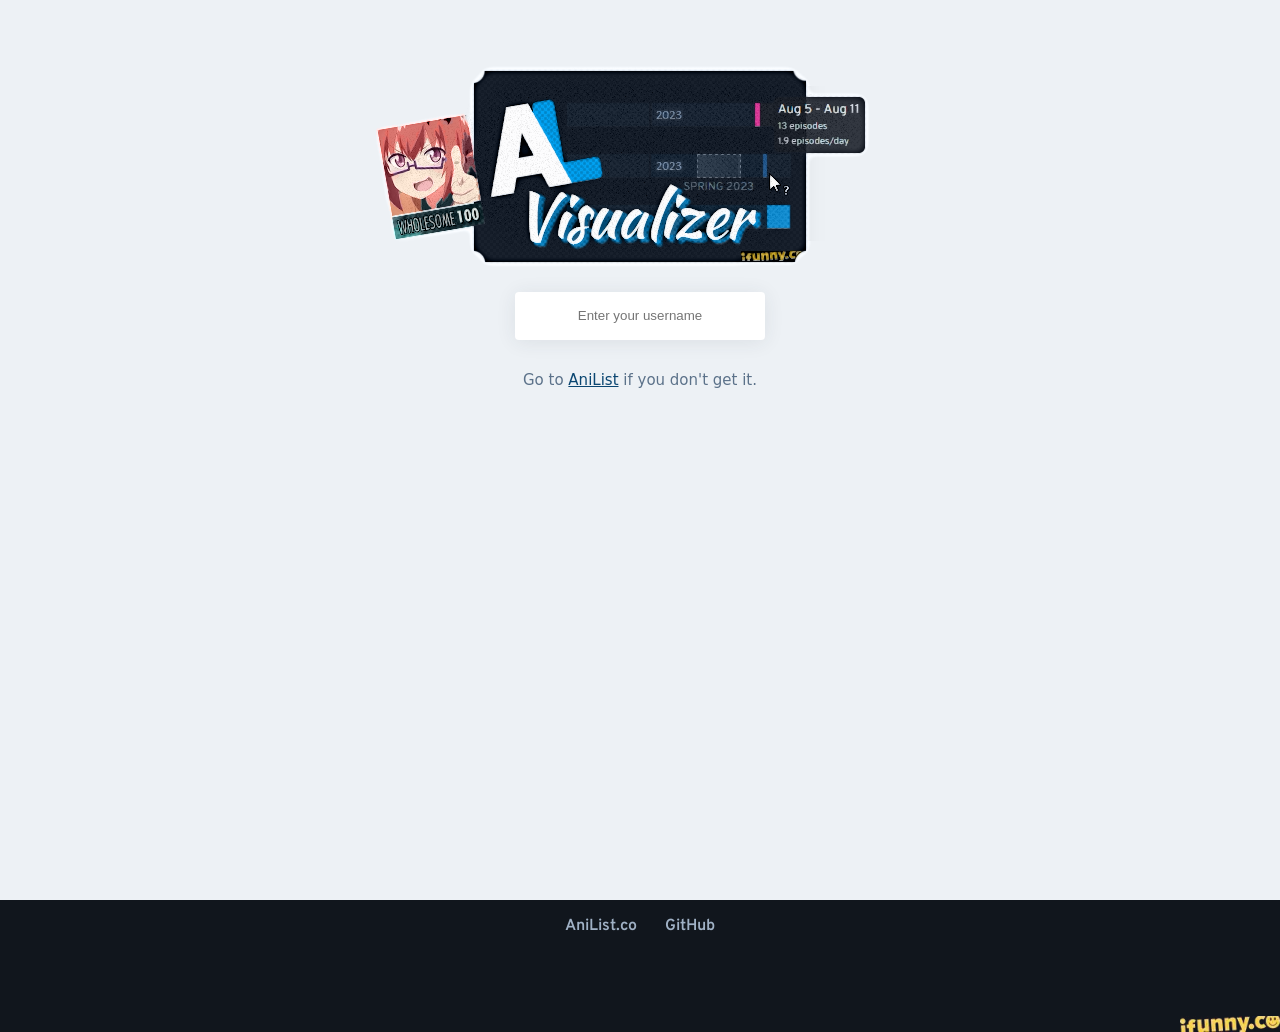
<file: index.html>
<!doctype html>
<html lang="en">
<head>
    <meta charset="utf-8">
    <meta name="viewport" content="width=device-width, initial-scale=1">
    <meta name="description" content="Visualize your AniList anime and manga activity.">
    <meta name="robots" content="index, follow">
    <meta name="theme-color" content="#2b2d42">
    <link rel="canonical" href="https://bigchunguspng.github.io/anilist-visualizer/">
    <meta property="og:type" content="website">
    <meta property="og:site_name" content="AniList Visualizer">
    <meta property="og:title" content="AniList Visualizer">
    <meta property="og:description" content="Visualize your AniList anime and manga activity.">
    <meta property="og:url" content="https://bigchunguspng.github.io/anilist-visualizer/">
    <meta property="og:image" content="https://bigchunguspng.github.io/anilist-visualizer/img/anivis-logo.png">
    <meta name="twitter:card" content="summary">
    <meta name="twitter:title" content="AniList Visualizer">
    <meta name="twitter:description" content="Visualize your AniList anime and manga activity.">
    <meta name="twitter:image" content="https://bigchunguspng.github.io/anilist-visualizer/img/anivis-logo.png">
    <title>AniList Visualizer</title>
    <link rel="icon" href="./img/icon.png">
    <link rel="stylesheet" href="https://fonts.googleapis.com/css?family=Sawarabi+Gothic">
    <link rel="stylesheet" href="https://fonts.googleapis.com/css?family=Kaushan+Script">
    <link rel="stylesheet" href="https://fonts.googleapis.com/css?family=Overpass:400,600,700,800">
    <link rel="stylesheet" href="./css/main.css">
</head>
<body>
    <div class="app">
        <div id="app_content" class="content"></div>
        <footer class="site-footer">
            <nav aria-label="Footer">
                <a href="https://anilist.co" target="_blank" rel="noreferrer">AniList.co</a>
                <a href="https://github.com/bigchunguspng/anilist-visualizer" target="_blank" rel="noreferrer">GitHub</a>
            </nav>
            <img src="img/ifunny.png" alt="ifunny.co" class="ifunny">
        </footer>
    </div>
    <div id="floating_tooltip" class="floating-tooltip" role="tooltip" aria-hidden="true"></div>
    <noscript>
        <h1>AniList Visualizer</h1>
        <p>Visualize your AniList anime and manga activity.</p>
        <p>JavaScript is required to search AniList users and render activity charts.</p>
    </noscript>
    <script type="application/ld+json">
    {
        "@context": "https://schema.org",
        "@type": "WebApplication",
        "name": "AniList Visualizer",
        "url": "https://bigchunguspng.github.io/anilist-visualizer/",
        "description": "Visualize your AniList anime and manga activity.",
        "applicationCategory": "WebApplication",
        "operatingSystem": "Any"
    }
    </script>
    <script type="module" src="./js/main.js"></script>
</body>
</html>
</file>
<file: css/main.css>
/* INDEX */
body {
    margin: 0;
    -webkit-font-smoothing: antialiased;
    -moz-osx-font-smoothing: grayscale;
    font-weight: 400;
    line-height: 1.5;
}
*, ::after, ::before {
    box-sizing: border-box;
}
img, svg {
    vertical-align: middle;
}
.medialist > :not(caption) > * {
    margin: .1em .5em;
}
@media (min-width: 1200px) {
    .h1, h1 {
        font-size: 2.5rem;
    }
}
.h1, .h2, .h3, .h4, .h5, .h6, h1, h2, h3, h4, h5, h6 {
    margin-top: 0;
    margin-bottom: .5rem;
    font-weight: 500;
    line-height: 1.2;
}
p {
    margin-top: 0;
    margin-bottom: 1rem;
}
.mb-3 {
    margin-bottom: 1rem !important;
}
:root {
    --color-background: rgb(237, 241, 245);
    --color-foreground: rgb(250, 250, 250);
    --color-foreground-grey: rgb(245, 246, 246);
    --color-foreground-grey-dark: rgb(234, 236, 237);
    --color-foreground-blue: rgb(246, 248, 251);
    --color-foreground-blue-dark: rgb(241, 243, 247);
    --color-background-blue-dark: rgb(31, 35, 45);
    --color-background-blue-dark-rgb: 31, 35, 45;
    --color-overlay: rgb(31, 38, 49);
    --color-shadow: 49, 54, 68;
    --color-shadow-dark: 6, 13, 34;
    --color-shadow-text: 14, 18, 30;
    --color-shadow-blue: 103, 132, 187;
    --color-text: rgb(92, 114, 138);
    --color-text-light: rgb(122, 133, 143);
    --color-text-lighter: rgb(146, 153, 161);
    --color-text-bright: rgb(237, 241, 245);
    --color-blue: rgb(61, 180, 242);
    --color-blue-dim: rgb(141, 178, 219);
    --color-white: rgb(255, 255, 255);
    --color-black: rgb(0, 0, 0);
    --color-red: rgb(232, 93, 117);
    --color-peach: rgb(250, 122, 122);
    --color-orange: rgb(247, 154, 99);
    --color-yellow: rgb(247, 191, 99);
    --color-green: rgb(123, 213, 85);
    --color-background-100: rgb(251, 251, 251);
    --color-background-75: rgba(237, 241, 245, 0.75);
    --color-background-200: rgb(237, 241, 245);
    --color-background-300: rgb(221, 230, 238);
    --color-background-400: rgb(201, 215, 227);
    --color-background-500: rgb(173, 192, 210);
    --color-background-600: rgb(139, 160, 178);
    --color-background-700: rgb(116, 136, 153);
    --color-background-800: rgb(100, 115, 128);
    --color-background-900: rgb(81, 97, 112);
    --color-background-1000: rgb(64, 78, 92);
    --color-background-1100: rgb(38, 52, 63);
    --color-background-1200: rgb(27, 30, 31);
    --color-gray-100: rgb(251, 251, 251);
    --color-gray-200: rgb(237, 241, 245);
    --color-gray-300: rgb(221, 230, 238);
    --color-gray-400: rgb(201, 215, 227);
    --color-gray-500: rgb(173, 192, 210);
    --color-gray-600: rgb(139, 160, 178);
    --color-gray-700: rgb(116, 136, 153);
    --color-gray-800: rgb(100, 115, 128);
    --color-gray-900: rgb(81, 97, 112);
    --color-gray-1000: rgb(64, 78, 92);
    --color-gray-1100: rgb(38, 52, 63);
    --color-gray-1200: rgb(27, 30, 31);
    --color-blue-100: rgb(247, 250, 252);
    --color-blue-200: rgb(236, 246, 254);
    --color-blue-300: rgb(201, 232, 255);
    --color-blue-400: rgb(143, 215, 255);
    --color-blue-500: rgb(111, 200, 255);
    --color-blue-600: rgb(61, 180, 242);
    --color-blue-700: rgb(8, 143, 214);
    --color-blue-800: rgb(12, 101, 166);
    --color-blue-900: rgb(11, 70, 113);
    --color-blue-1000: rgb(16, 61, 85);
    --color-green-100: rgb(245, 249, 243);
    --color-green-200: rgb(226, 246, 217);
    --color-green-300: rgb(160, 241, 126);
    --color-green-400: rgb(119, 220, 76);
    --color-green-500: rgb(83, 175, 45);
    --color-green-600: rgb(56, 126, 26);
    --color-green-700: rgb(46, 90, 27);
    --color-green-800: rgb(41, 66, 31);
    --color-red-100: rgb(255, 244, 246);
    --color-red-200: rgb(254, 212, 220);
    --color-red-300: rgb(255, 140, 160);
    --color-red-400: rgb(236, 41, 75);
    --color-red-500: rgb(213, 0, 37);
    --color-red-600: rgb(165, 1, 29);
    --color-red-700: rgb(117, 0, 20);
    --font-main: Roboto, Segoe UI, Ubuntu, system-ui;
    --font-kana: Roboto, Segoe UI, Ubuntu, system-ui, Sawarabi Gothic;
    --font-tips: Overpass, Segoe UI, Ubuntu, sans-serif;
    --font-year: calibri, system-ui;
    --font-logo: "Kaushan Script";
    --left:  0;
    --width: 0;
    --height: 0;
    --shadow-opacity: 0.09;
}
.container-xd {
    width: 100%;
    padding-inline: 0.75rem;
    margin-inline: auto;
    transition: 0.2s;
}
.max-800 {
    max-width: 800px;
}
@media (max-width: 280px) {
    div.last-seen {
        display: none;
    }
}
@media (max-width: 320px) {
    #search_results {
        display: block !important;
        min-width: 100% !important;
    }
    .search {
        max-width: 250px;
        width: 100% !important;
    }
}
@media (max-width: 799px) {
    #animanga .title {
        font-size: 10px;
        padding-left: 9px;
        padding-bottom: 1px;
    }
    #animanga .timeline {
        flex-basis: 100%;
    }
    #animanga .entry {
        flex-wrap: wrap;
        min-height: 51px;
        padding-left: 75px;
    }
    #animanga .cover, .entry-status {
        position: absolute;
        left: 0;
    }
    #animanga .entry:hover .image {
        top:   -60px !important;
        left: -160px !important;
    }
}
@media (min-width: 800px) {
    .container-xd {
        padding-right: 5rem;
    }
    #animanga .title {
        font-size: 12px;
        flex: 3.5;
    }
}
@media (min-width: 970px) {
    .container-xd {
        padding-left: 10rem;
    }
    #animanga .title {
        font-size: small;
        flex: 5;
    }
}
@media (min-width: 1560px) {
    .container-xd {
        padding-right: calc(100vw - 1480px);
        transition: 0s padding-right;
    }
    #animanga .title {
        font-size: inherit
    }
}
@media (min-width: 1640px) {
    .container-xd {
        max-width: calc(1320px + 20rem);
        padding-right: 10rem;
        transition: 0.2s;
    }
}
main {
    min-height: 100vh;
    line-height: 1.15;
}
main, header {
    font-size: 62.5%;
    font-family: var(--font-main);
}
a {
    color: var(--color-blue-900);
}
a:hover {
    color: var(--color-blue-dim);
}
p {
    font-size: 1.5em;
}
.pb-3 {
    padding-bottom: 2rem !important;
}
.actions button, .actions select {
    font-size: 1.1em;
    min-height: 32px;
    margin-left: 6px;
    padding-inline: 15px;
    border: none;
    color: var(--color-text);
    transition: 0.1s;
}
.actions > .year-filter {
    margin-block: auto;
    margin-left: 6px;
}
.actions div {
    font-size: 1.1em;
    margin-left: 10px;
    margin-right: 10px;
}
.actions > .year-filter {
    display: flex;
    align-items: center;
    white-space: nowrap;
}
@media (hover: hover) {
    .actions button:hover {
        color: var(--color-background);
        background-color: var(--color-text);
    }
    .actions button:active {
        transform: scale(0.95);
        color: var(--color-background);
        background-color: var(--color-background-900);
    }
}
@media (hover: none) {
    .actions button:active {
        transform: scale(0.9);
    }
}
@media (max-width: 800px){
    .actions button,
    .actions select {
        padding-inline: 8px;
    }
    .actions div {
        margin-inline: 0;
    }
    .actions > .year-filter {
        margin-left: 8px;
    }
}
@media (max-width: 600px){
    .actions button,
    .actions select {
        padding-inline: 5px;
    }
    .actions div {
        margin-inline: 0;
    }
    .actions > .year-filter {
        margin-left: 5px;
    }
}
.section-name {
    padding-left: 30px;
    margin-block: 0.8rem;
}
.section-name h3 {
    font-size: 1.9em;
    font-weight: 400;
}
.section-name div {
    font-size: 1.1em;
}
.control-panel {
    position: relative;
    margin-top: 32px;
}
.actions {
    position: absolute;
    top: -20px;
    right: 0;
    display: flex;
    flex-wrap: wrap;
    max-width: calc(100vw - 100px);
    row-gap: 5px;
    justify-content: end;
}
.error {
    margin-block: 10px !important;
}
.section-name.error {
    font-size: 1.1em;
}
.invisible {
    display: none;
}
*:focus-visible {
    background-color: var(--color-blue-300);
    outline: 0;
}
html {
    position: relative;
    min-height: 100%;
}
body {
    color: var(--color-text);
    background-color: var(--color-background);
}
.section {
    background-color: white;
    border-radius: 4px;
    box-shadow: 0 2px 20px rgba(var(--color-shadow), var(--shadow-opacity));
    padding-block: 4px;
}
.medialist {
    font-size: 1.5em;
}
#animanga {
    display: flex;
    flex-direction: column;
}
#animanga.reverse {
    flex-direction: column-reverse;
}
.entry {
    display: flex;
    align-items: center;
    align-content: center;
    position: relative;
}
.entry-status {
    position: absolute;
    margin: 6px !important;
}
.title {
    font-family: var(--font-kana);
    flex: 5;
    transition: 0.25s;
}
.title.CURRENT, .title.REPEATING {
    font-weight: bold;
}
.title.DROPPED {
    font-style: italic;
}
.link {
    border-radius: 3px;
    line-height: 40px;
    width: 40px;
    display: none;
    text-align: center;
    text-decoration: none;
    color: var(--color-background-500);
    background-color: rgb(224, 232, 240);
}
.link:hover {
    color: var(--color-blue);
}
.entry .cover {
    align-items: center;
    display: flex;
    justify-content: flex-end;
    width: 60px;
    height: 48px;
}
#search_results .cover {
    width: 48px;
    justify-content: center;
}
.cover .image {
    background-position: 50%;
    background-size: cover;
    border-radius: 3px;
    height: 40px;
    width: 40px;
}
.cover .image.color {
    background-color: var(--color-blue);
}
.entry:hover .image {
    position: absolute;
    top:   -75px;
    left: -152px;
    width:  140px;
    height: 200px;
    box-shadow: 0 2px 20px rgba(var(--color-shadow), 0.3);
}
.entry:hover .link {
    display: block;
}
div.timeline {
    flex: 10;
    display: flex;
    position: relative;
    background-color: var(--color-background-75);
    margin-right: 15px;
}
div.timeline-row {
    width: 100%;
    height: 24px;
    display: flex;
    z-index: 2;
    pointer-events: none;
}
div.timeline-row.text {
    position: absolute;
    mix-blend-mode: multiply;
}
div.timeline-year {
    border-left: 2px solid white;
    opacity: 80%;
    overflow: hidden;
}
div.timeline-year.text {
    padding-left: 7px;
    font-family: var(--font-year);
    font-size: clamp(10px, 2.5vw, 13px);
    line-height: 24px;
    text-shadow: 0 0 5px rgba(var(--color-shadow-text), 0.45);
}
div.timeline-year:first-child {
    border-left: 0;
}
div.timeline-item {
    margin-left: var(--left);
    width: var(--width);
    height: 24px;
    min-width: 4px;
    color: white;
    display: flex;
    justify-content: center;
    position: absolute;
}
div.releasing {
    --color-blue: var(--color-background-300);
    opacity: 0.75;
    border: var(--color-background-700);
    transition: 0.2s;
}
.timeline:hover div.releasing {
    --color-blue: var(--color-background-400);
    opacity: 1;
    border: 1px dashed var(--color-background-700);
}
div.season {
    color: var(--color-background-700);
    font-family: var(--font-tips);
    font-size: 0.75em;
    white-space: nowrap;
    text-shadow: 0 0 3px rgba(var(--color-shadow-text), 0.12);
    margin-top: 26px;
    opacity: 0;
    transition: 0.25s;
}
.timeline:hover div.season {
    opacity: 1;
}
.stripes {
    background:
            repeating-linear-gradient(45deg,    var(--color-blue), #0000 2px, var(--color-blue) 4px),
            repeating-linear-gradient(to right, var(--color-blue), #0000) !important;
    background-blend-mode: screen;
}
div.timeline-item .range {
    width: 100%;
    background-color: var(--color-blue);
    position: relative;
}
.tip:hover {
    cursor: help;
    z-index: 10;
}
.tip:hover .range {
    opacity: 75%;
}
.hover-box {
    min-width: 24px;
    height: 100%;
    margin-inline: -6px;
}
.tipbox {
    font-size: 1.5em;
}
.tipbox span {
    padding: 5px;
    z-index: 100;
    background-color: rgba(var(--color-background-blue-dark-rgb), 0.9);
    margin: 10px;
    position: absolute;
    border-radius: 6px;
    white-space: nowrap;
    font-size: 0.8em;
    display: none;
}
.tipbox span p {
    margin-bottom: 0;
    color: white;
    font-family: var(--font-tips);
    font-size: 13px;
}
.tipbox span p:nth-child(n+2) {
    font-size: 0.8em;
    margin-top: 4px;
    color: var(--color-background-300);
}
.tipbox span p.repeats {
    color: var(--color-yellow);
}
.tipbox span p:only-child {
    margin-top: 4px;
}
.absolute {
    position: absolute;
    top: 0;
    left: 0;
}
.searchbar {
    font-size: 14px;
    display: inline-block;
    width: 100%;
    margin-block: 20px;
}
.search {
    width: 250px;
    line-height: 40px;
    color: rgb(var(--color-text));
    text-align: center;
    border: 0;
    outline: 0;
    transition: 0.2s box-shadow;
}
.search:focus {
    box-shadow: 0 1px 10px rgba(var(--color-shadow), 0.2);
}
.search-result {
    text-decoration: none;
}
#search_results {
    display: inline-grid;
    min-width: 300px;
}
#search_results .title {
    color: var(--color-text);
    text-decoration: none;
    white-space: nowrap;
    text-align: start;
    overflow: hidden;
    text-overflow: ellipsis;
}
div.last-seen {
    color: var(--color-background-500);
    padding-right: 20px;
    font-size: 0.75rem;
    font-weight: bold;
    text-align: end;
    white-space: nowrap;
}
.explanation {
    display: flex;
}
.explanation * {
    border-radius: 5px;
}
.osaka {
    width: 8rem;
    height: 10rem;
    background-image: url(img/static_osaka_reaction.png);
    background-color: var(--color-background-200);
    background-size: cover;
    background-position-y: 54%;
    background-position-x: 51%;
    flex: 1;
    min-width: 95px;
    opacity: 0.95;
    --shadow-opacity: 0.25;
    transition: 0.075s transform;
}
.osaka:hover {
    transform: scale(0.95);
    background-image: url(img/live_osaka_reaction.png), url(img/static_osaka_reaction.png);
}
.caption {
    margin-left: 5px;
    background-color: var(--color-background-200);
    flex: 4;
    display: flex;
    align-items: center;
    z-index: 2;
    transition: 0.2s background-color;
}
.caption p {
    margin: 0;
    width: 100%;
    padding-inline: 5%;
    text-align: center;
    text-shadow: 0 0 5px rgba(var(--color-shadow-text), 0.18);
    transition: 0.1s;
}
.caption:hover {
    background-color: var(--color-background-100);
}
.caption:hover p {
    font-size: 1.45em;
}
.logo {
    max-width: 100%;
    font-size: 1.5em;
    user-select: none;
    transition: 0.075s transform;
}
.logo:hover {
    transform: scale(1.015) rotate(-1deg);
}
.logo[alt*="AniList"] {
    margin-top: 7vh;
}
.text-center {
    text-align: center !important;
}
.text-center h1 {
    margin-block: 0.5em;
    font-family: var(--font-logo);
}
.diffuse {
    text-shadow: 0 0 5px rgba(var(--color-shadow-text), 0.15);
}
.nav-mini {
    width: 100%;
    display: flex;
    justify-content: center;
}
.user .nav-mini {
    position: absolute;
    top: 0;
    z-index: 420;
}
.nav-logo {
    font-size: 1.25rem;
    margin-block: 0.25em;
    text-decoration: none;
    display: flex;
    align-items: center;
    transition: 0.25s;
}
.nav-logo:hover {
    transform: scale(1.05) rotate(-5deg);
    transition: 0.05s;
}
.nav-logo span, .nav-logo img::before {
    font-size: 24px;
    font-family: var(--font-logo);
    transition: 0.25s ease-in-out;
}
.nav-logo span {
    color: var(--color-blue-100);
    margin-left: -19px;
    padding-right: 7px;
    text-shadow: 1px 2px 6px var(--color-background-600), 1px 1px 2px var(--color-background-600);
}
.nav-logo img::before {
    margin-right: 23px;
    line-height: 50px;
    color: var(--color-background-100);
    text-shadow: 1px 1px 2px var(--color-background-300);
}
.user .nav-logo img::before {
    color: var(--color-blue-500);
    text-shadow: 1px 2px 1px var(--color-blue-900);
}
.user .nav-logo span {
    text-shadow: 1px 2px 1px var(--color-blue-900);
}
.nav-logo:hover span {
    color: var(--color-blue);
    text-shadow: 1px 2px 7px var(--color-blue-400);
    transition: 0.05s;
}
.user .nav-logo:hover span {
    text-shadow: 1px 2px 3px var(--color-blue-1000);
}
header:not(.user) .nav-logo img {
    filter: drop-shadow(1px 2px 5px var(--color-background-500));
    z-index: -1;
}
.section hr {
    border: 0;
    margin: 1rem 0;
    color: inherit;
    background-color: currentColor;
    opacity: .25;
    margin-block: 8px;
    border-top: 1px dashed white;
}
[type="button"]:not(:disabled), [type="reset"]:not(:disabled), [type="submit"]:not(:disabled), button:not(:disabled) {
    cursor: pointer;
}
.nav-wrap {
    background-color: white;
}
.nav-link {
    margin: 0 10px;
    padding: 15px;
    color: var(--color-text-light);
    display: inline-block;
    background: transparent;
    border: 0;
    font-family: var(--font-tips);
    font-size: 14px;
    font-weight: 600;
    transition-duration: 0.25s;
}
.nav-link:hover {
    color: var(--color-text);
}
#days, #months {
    display: flex;
    width: 100%;
    justify-content: space-between;
    gap: 0;
}
#days {
    padding-top: 20px;
}
.am3-day, .am3-month {
    flex: 1 0 var(--width);
    min-width: 0;
    text-align: center;
    box-sizing: border-box;
    transition-duration: 0.05s;
}
.am3-day:hover, .am3-month:hover {
    background-color: var(--color-background-100);
}
.am3-day {
    height: 300px;
    display: flex;
    flex-direction: column-reverse;
}
.am3-activities {
    flex: 1;
    display: flex;
    flex-direction: column-reverse;
}
.am3-month, .am3-day-title {
    padding: 4px 0;
}
.am3-day-title {
    margin-top: 5px;
    font-size: 0.9em;
}
.am3-day:last-child .am3-day-title {
    border-right: 1px solid var(--color-gray-500);
}
.am3-day:nth-child(7n-6) .am3-day-title {
    border-left: 1px solid var(--color-gray-500);
}
@media (min-width: 1400px) {
    .am3-day-title {
        border-left: 1px solid var(--color-gray-500);
    }
}
@media (max-width: 1279px) {
    .am3-day:nth-child(7n-6) .am3-day-title,
    .am3-day:nth-child(7n-4) .am3-day-title,
    .am3-day:nth-child(7n-2) .am3-day-title,
    .am3-day:nth-child(7n) .am3-day-title {
        color: transparent;
    }
}
.am3-month {
    border-left: 1px solid var(--color-gray-500);
    border-top: 1px solid var(--color-gray-500);
}
.am3-month:last-child {
    border-right: 1px solid var(--color-gray-500);
}
.am3-activity {
    background-color: var(--color-blue);
    height: var(--height);
    border-left: 1px solid var(--color-background);
}
.am3-activity:hover {
    box-shadow: 0 2px 20px rgba(var(--color-shadow), 0.3);
    z-index: 1000;
    border-left: 1px solid var(--color-blue);
}
.semi {
    opacity: 0.5;
    background:
            repeating-linear-gradient(45deg,    var(--color-blue), #0000 1px, var(--color-blue) 3px);
}
.semi:hover {
    border-left: none;
}
.hint-message-div {
    display: flex;
    justify-content: center;
    align-items: center;
}
.hint-message {
    margin-top: 85px;
    color: var(--color-text-light);
    font-family: var(--font-tips);
    font-size: 0.8rem;
    text-align: center;
}
.am3-image {
    position: absolute;
    top: 95px;
    left: -152px;
    width: 140px;
    height: 200px;
    background-position: 50%;
    background-size: cover;
    border-radius: 3px;
}
.am3-image.has-selection {
    box-shadow: 0 2px 20px rgba(var(--color-shadow), 0.3);
}
/* APP */
.app {
    /*text-align: center;*/
}
.app-logo {
    height: 40vmin;
    pointer-events: none;
}
@media (prefers-reduced-motion: no-preference) {
    .app-logo {
        animation: App-logo-spin infinite 20s linear;
    }
}
.app-header {
    background-color: #282c34;
    min-height: 100vh;
    display: flex;
    flex-direction: column;
    align-items: center;
    justify-content: center;
    font-size: calc(10px + 2vmin);
    color: white;
}
.app-link {
    color: #61dafb;
}
@keyframes App-logo-spin {
    from {
        transform: rotate(0deg);
    }
    to {
        transform: rotate(360deg);
    }
}
/* FOOTER */
footer {
    background-color: #11161d;
    padding-bottom: 80px;
}
footer a {
    color: #a0b1c5;
    font-family: var(--font-tips);
    font-weight: 600;
    text-align: left;
    text-decoration: none;
    padding: 14px;
    display: inline-block;
}
footer a:hover {
    color: var(--color-blue);
}
.ifunny {
    position: absolute;
    bottom: 0;
    right: 0;
    width: 100px;
    max-width: 20vw;
    cursor: text;
    mix-blend-mode: screen;
    font-family: var(--font-tips);
    font-weight: bold;
    text-align: end;
    color: var(--color-yellow);
}
/* USER*/
header.user {
    background-color: #242538;
    background-position: 50% 35%;
    background-repeat: no-repeat;
    background-size: cover;
    height: 240px;
    position: relative;
    display: flex;
    align-items: flex-end;
}
.banner-shadow {
    background: linear-gradient(180deg, rgba(var(--color-shadow-dark), 0) 40%, rgba(var(--color-shadow-dark), 0.6));
    height: 100%;
    width: 100%;
    position: absolute;
}
.user-info {
    align-items: flex-end;
    display: flex;
    width: 100%;
    z-index: 1;
}
.user-info * {
    display: inline-block;
    margin-block: 0;
}
.user-info div.text {
    margin-bottom: 18px;
}
.user-info div.text * {
    margin-left: 25px;
}
.user-name {
    color: var(--color-text-bright);
    font-family: var(--font-tips);
    font-weight: 800;
}
.user-count {
    font-size: 1.5em;
    color: var(--color-background-500);
    display: block;
}
.avatar {
    border-radius: 4px 4px 0 0;
    max-height: 230px;
    max-width: 160px;
    width: 100%;
}
a:hover .avatar {
    transform: scale(1.05);
    transform-origin: bottom;
}
@media (max-width: 449px) {
    .user-count {
        font-size: calc(6px + 2vw) !important;
    }
    .user-info div.text h1 {
        font-size: calc(10px + 3vw) !important;
    }
    .user-info div.text * {
        margin-left: 3vw !important;
    }
}
/* ACTIVITIES */
.days {
    height: 100%;
    width: 100%;
    position: absolute;
    pointer-events: none;
}
.day {
    position: absolute;
    bottom: 0;
    min-width: 2px;
    background: var(--color-blue);
}
.activity-overlay {
    z-index: 1;
}
/* NEW */
nav, .nav {
    display: flex;
    gap: 0;
    justify-content: center;
}
.visualizer-body {
    padding-bottom: 2rem !important;
}
</file>
<file: static/styles.css>
/* INDEX */
body {
    margin: 0;
    -webkit-font-smoothing: antialiased;
    -moz-osx-font-smoothing: grayscale;
    font-weight: 400;
    line-height: 1.5;
}
*, ::after, ::before {
    box-sizing: border-box;
}
img, svg {
    vertical-align: middle;
}
.medialist > :not(caption) > * {
    margin: .1em .5em;
}
@media (min-width: 1200px) {
    .h1, h1 {
        font-size: 2.5rem;
    }
}
.h1, .h2, .h3, .h4, .h5, .h6, h1, h2, h3, h4, h5, h6 {
    margin-top: 0;
    margin-bottom: .5rem;
    font-weight: 500;
    line-height: 1.2;
}
p {
    margin-top: 0;
    margin-bottom: 1rem;
}
.mb-3 {
    margin-bottom: 1rem !important;
}
:root {
    --color-background: rgb(237, 241, 245);
    --color-foreground: rgb(250, 250, 250);
    --color-foreground-grey: rgb(245, 246, 246);
    --color-foreground-grey-dark: rgb(234, 236, 237);
    --color-foreground-blue: rgb(246, 248, 251);
    --color-foreground-blue-dark: rgb(241, 243, 247);
    --color-background-blue-dark: rgb(31, 35, 45);
    --color-background-blue-dark-rgb: 31, 35, 45;
    --color-overlay: rgb(31, 38, 49);
    --color-shadow: 49, 54, 68;
    --color-shadow-dark: 6, 13, 34;
    --color-shadow-text: 14, 18, 30;
    --color-shadow-blue: 103, 132, 187;
    --color-text: rgb(92, 114, 138);
    --color-text-light: rgb(122, 133, 143);
    --color-text-lighter: rgb(146, 153, 161);
    --color-text-bright: rgb(237, 241, 245);
    --color-blue: rgb(61, 180, 242);
    --color-blue-dim: rgb(141, 178, 219);
    --color-white: rgb(255, 255, 255);
    --color-black: rgb(0, 0, 0);
    --color-red: rgb(232, 93, 117);
    --color-peach: rgb(250, 122, 122);
    --color-orange: rgb(247, 154, 99);
    --color-yellow: rgb(247, 191, 99);
    --color-green: rgb(123, 213, 85);
    --color-background-100: rgb(251, 251, 251);
    --color-background-75: rgba(237, 241, 245, 0.75);
    --color-background-200: rgb(237, 241, 245);
    --color-background-300: rgb(221, 230, 238);
    --color-background-400: rgb(201, 215, 227);
    --color-background-500: rgb(173, 192, 210);
    --color-background-600: rgb(139, 160, 178);
    --color-background-700: rgb(116, 136, 153);
    --color-background-800: rgb(100, 115, 128);
    --color-background-900: rgb(81, 97, 112);
    --color-background-1000: rgb(64, 78, 92);
    --color-background-1100: rgb(38, 52, 63);
    --color-background-1200: rgb(27, 30, 31);
    --color-gray-100: rgb(251, 251, 251);
    --color-gray-200: rgb(237, 241, 245);
    --color-gray-300: rgb(221, 230, 238);
    --color-gray-400: rgb(201, 215, 227);
    --color-gray-500: rgb(173, 192, 210);
    --color-gray-600: rgb(139, 160, 178);
    --color-gray-700: rgb(116, 136, 153);
    --color-gray-800: rgb(100, 115, 128);
    --color-gray-900: rgb(81, 97, 112);
    --color-gray-1000: rgb(64, 78, 92);
    --color-gray-1100: rgb(38, 52, 63);
    --color-gray-1200: rgb(27, 30, 31);
    --color-blue-100: rgb(247, 250, 252);
    --color-blue-200: rgb(236, 246, 254);
    --color-blue-300: rgb(201, 232, 255);
    --color-blue-400: rgb(143, 215, 255);
    --color-blue-500: rgb(111, 200, 255);
    --color-blue-600: rgb(61, 180, 242);
    --color-blue-700: rgb(8, 143, 214);
    --color-blue-800: rgb(12, 101, 166);
    --color-blue-900: rgb(11, 70, 113);
    --color-blue-1000: rgb(16, 61, 85);
    --color-green-100: rgb(245, 249, 243);
    --color-green-200: rgb(226, 246, 217);
    --color-green-300: rgb(160, 241, 126);
    --color-green-400: rgb(119, 220, 76);
    --color-green-500: rgb(83, 175, 45);
    --color-green-600: rgb(56, 126, 26);
    --color-green-700: rgb(46, 90, 27);
    --color-green-800: rgb(41, 66, 31);
    --color-red-100: rgb(255, 244, 246);
    --color-red-200: rgb(254, 212, 220);
    --color-red-300: rgb(255, 140, 160);
    --color-red-400: rgb(236, 41, 75);
    --color-red-500: rgb(213, 0, 37);
    --color-red-600: rgb(165, 1, 29);
    --color-red-700: rgb(117, 0, 20);
    --font-main: Roboto, Segoe UI, Ubuntu, system-ui;
    --font-kana: Roboto, Segoe UI, Ubuntu, system-ui, Sawarabi Gothic;
    --font-tips: Overpass, Segoe UI, Ubuntu, sans-serif;
    --font-year: calibri, system-ui;
    --font-logo: "Kaushan Script";
    --left:  0;
    --width: 0;
    --height: 0;
    --shadow-opacity: 0.09;
}
.container-xd {
    width: 100%;
    padding-inline: 0.75rem;
    margin-inline: auto;
    transition: 0.2s;
}
.max-800 {
    max-width: 800px;
}
@media (max-width: 280px) {
    div.last-seen {
        display: none;
    }
}
@media (max-width: 320px) {
    #search_results {
        display: block !important;
        min-width: 100% !important;
    }
    .search {
        max-width: 250px;
        width: 100% !important;
    }
}
@media (max-width: 799px) {
    #animanga .title {
        font-size: 10px;
        padding-left: 9px;
        padding-bottom: 1px;
    }
    #animanga .timeline {
        flex-basis: 100%;
    }
    #animanga .entry {
        flex-wrap: wrap;
        min-height: 51px;
        padding-left: 75px;
    }
    #animanga .cover, .entry-status {
        position: absolute;
        left: 0;
    }
    #animanga .entry:hover .image {
        top:   -60px !important;
        left: -160px !important;
    }
}
@media (min-width: 800px) {
    .container-xd {
        padding-right: 5rem;
    }
    #animanga .title {
        font-size: 12px;
        flex: 3.5;
    }
}
@media (min-width: 970px) {
    .container-xd {
        padding-left: 10rem;
    }
    #animanga .title {
        font-size: small;
        flex: 5;
    }
}
@media (min-width: 1560px) {
    .container-xd {
        padding-right: calc(100vw - 1480px);
        transition: 0s padding-right;
    }
    #animanga .title {
        font-size: inherit
    }
}
@media (min-width: 1640px) {
    .container-xd {
        max-width: calc(1320px + 20rem);
        padding-right: 10rem;
        transition: 0.2s;
    }
}
main {
    min-height: 100vh;
    line-height: 1.15;
}
main, header {
    font-size: 62.5%;
    font-family: var(--font-main);
}
a {
    color: var(--color-blue-900);
}
a:hover {
    color: var(--color-blue-dim);
}
p {
    font-size: 1.5em;
}
.pb-3 {
    padding-bottom: 2rem !important;
}
.actions button, .actions select {
    font-size: 1.1em;
    min-height: 32px;
    margin-left: 6px;
    padding-inline: 15px;
    border: none;
    color: var(--color-text);
    transition: 0.1s;
}
.actions > div {
    font-size: 1.1em;
    margin-block: auto;
    margin-left: 16px;
    margin-right: 10px;
}
@media (hover: hover) {
    .actions button:hover {
        color: var(--color-background);
        background-color: var(--color-text);
    }
    .actions button:active {
        transform: scale(0.95);
        color: var(--color-background);
        background-color: var(--color-background-900);
    }
}
@media (hover: none) {
    .actions button:active {
        transform: scale(0.9);
    }
}
.section-name {
    padding-left: 30px;
    margin-block: 0.8rem;
}
.section-name h3 {
    font-size: 1.9em;
    font-weight: 400;
}
.section-name div {
    font-size: 1.1em;
}
.control-panel {
    position: relative;
    margin-top: 32px;
}
.actions {
    position: absolute;
    top: -20px;
    right: 0;
    display: flex;
}
.error {
    margin-block: 10px !important;
}
.section-name.error {
    font-size: 1.1em;
}
.invisible {
    display: none;
}
*:focus-visible {
    background-color: var(--color-blue-300);
    outline: 0;
}
html {
    position: relative;
    min-height: 100%;
}
body {
    color: var(--color-text);
    background-color: var(--color-background);
}
.section {
    background-color: white;
    border-radius: 4px;
    box-shadow: 0 2px 20px rgba(var(--color-shadow), var(--shadow-opacity));
    padding-block: 4px;
}
.medialist {
    font-size: 1.5em;
}
#animanga {
    display: flex;
    flex-direction: column;
}
#animanga.reverse {
    flex-direction: column-reverse;
}
.entry {
    display: flex;
    align-items: center;
    align-content: center;
    position: relative;
}
.entry-status {
    position: absolute;
    margin: 6px !important;
}
.title {
    font-family: var(--font-kana);
    flex: 5;
    transition: 0.25s;
}
.title.CURRENT, .title.REPEATING {
    font-weight: bold;
}
.title.DROPPED {
    font-style: italic;
}
.link {
    border-radius: 3px;
    line-height: 40px;
    width: 40px;
    display: none;
    text-align: center;
    text-decoration: none;
    color: var(--color-background-500);
    background-color: rgb(224, 232, 240);
}
.link:hover {
    color: var(--color-blue);
}
.entry .cover {
    align-items: center;
    display: flex;
    justify-content: flex-end;
    width: 60px;
    height: 48px;
}
#search_results .cover {
    width: 48px;
    justify-content: center;
}
.cover .image {
    background-position: 50%;
    background-size: cover;
    border-radius: 3px;
    height: 40px;
    width: 40px;
}
.cover .image.color {
    background-color: var(--color-blue);
}
.entry:hover .image {
    position: absolute;
    top:   -75px;
    left: -152px;
    width:  140px;
    height: 200px;
    box-shadow: 0 2px 20px rgba(var(--color-shadow), 0.3);
}
.entry:hover .link {
    display: block;
}
div.timeline {
    flex: 10;
    display: flex;
    position: relative;
    background-color: var(--color-background-75);
    margin-right: 15px;
}
div.timeline-row {
    width: 100%;
    height: 24px;
    display: flex;
    z-index: 2;
    pointer-events: none;
}
div.timeline-row.text {
    position: absolute;
    mix-blend-mode: multiply;
}
div.timeline-year {
    border-left: 2px solid white;
    opacity: 80%;
    overflow: hidden;
}
div.timeline-year.text {
    padding-left: 7px;
    font-family: var(--font-year);
    font-size: clamp(10px, 2.5vw, 13px);
    line-height: 24px;
    text-shadow: 0 0 5px rgba(var(--color-shadow-text), 0.45);
}
div.timeline-year:first-child {
    border-left: 0;
}
div.timeline-item {
    margin-left: var(--left);
    width: var(--width);
    height: 24px;
    min-width: 4px;
    color: white;
    display: flex;
    justify-content: center;
    position: absolute;
}
div.releasing {
    --color-blue: var(--color-background-300);
    opacity: 0.75;
    border: var(--color-background-700);
    transition: 0.2s;
}
.timeline:hover div.releasing {
    --color-blue: var(--color-background-400);
    opacity: 1;
    border: 1px dashed var(--color-background-700);
}
div.season {
    color: var(--color-background-700);
    font-family: var(--font-tips);
    font-size: 0.75em;
    white-space: nowrap;
    text-shadow: 0 0 3px rgba(var(--color-shadow-text), 0.12);
    margin-top: 26px;
    opacity: 0;
    transition: 0.25s;
}
.timeline:hover div.season {
    opacity: 1;
}
.stripes {
    background:
            repeating-linear-gradient(45deg,    var(--color-blue), #0000 2px, var(--color-blue) 4px),
            repeating-linear-gradient(to right, var(--color-blue), #0000) !important;
    background-blend-mode: screen;
}
div.timeline-item .range {
    width: 100%;
    background-color: var(--color-blue);
    position: relative;
}
.tip:hover {
    cursor: help;
    z-index: 10;
}
.tip:hover .range {
    opacity: 75%;
}
.hover-box {
    min-width: 24px;
    height: 100%;
    margin-inline: -6px;
}
.tipbox {
    font-size: 1.5em;
}
.tipbox span {
    padding: 5px;
    z-index: 100;
    background-color: rgba(var(--color-background-blue-dark-rgb), 0.9);
    margin: 10px;
    position: absolute;
    border-radius: 6px;
    white-space: nowrap;
    font-size: 0.8em;
    display: none;
}
.tipbox span p {
    margin-bottom: 0;
    color: white;
    font-family: var(--font-tips);
    font-size: 13px;
}
.tipbox span p:nth-child(n+2) {
    font-size: 0.8em;
    margin-top: 4px;
    color: var(--color-background-300);
}
.tipbox span p.repeats {
    color: var(--color-yellow);
}
.tipbox span p:only-child {
    margin-top: 4px;
}
.absolute {
    position: absolute;
    top: 0;
    left: 0;
}
.searchbar {
    font-size: 14px;
    display: inline-block;
    width: 100%;
    margin-block: 20px;
}
.search {
    width: 250px;
    line-height: 40px;
    color: rgb(var(--color-text));
    text-align: center;
    border: 0;
    outline: 0;
    transition: 0.2s box-shadow;
}
.search:focus {
    box-shadow: 0 1px 10px rgba(var(--color-shadow), 0.2);
}
.search-result {
    text-decoration: none;
}
#search_results {
    display: inline-grid;
    min-width: 300px;
}
#search_results .title {
    color: var(--color-text);
    text-decoration: none;
    white-space: nowrap;
    text-align: start;
    overflow: hidden;
    text-overflow: ellipsis;
}
div.last-seen {
    color: var(--color-background-500);
    padding-right: 20px;
    font-size: 0.75rem;
    font-weight: bold;
    text-align: end;
    white-space: nowrap;
}
.explanation {
    display: flex;
}
.explanation * {
    border-radius: 5px;
}
.osaka {
    width: 8rem;
    height: 10rem;
    background-image: url(img/static_osaka_reaction.png);
    background-color: var(--color-background-200);
    background-size: cover;
    background-position-y: 54%;
    background-position-x: 51%;
    flex: 1;
    min-width: 95px;
    opacity: 0.95;
    --shadow-opacity: 0.25;
    transition: 0.075s transform;
}
.osaka:hover {
    transform: scale(0.95);
    background-image: url(img/live_osaka_reaction.png), url(img/static_osaka_reaction.png);
}
.caption {
    margin-left: 5px;
    background-color: var(--color-background-200);
    flex: 4;
    display: flex;
    align-items: center;
    z-index: 2;
    transition: 0.2s background-color;
}
.caption p {
    margin: 0;
    width: 100%;
    padding-inline: 5%;
    text-align: center;
    text-shadow: 0 0 5px rgba(var(--color-shadow-text), 0.18);
    transition: 0.1s;
}
.caption:hover {
    background-color: var(--color-background-100);
}
.caption:hover p {
    font-size: 1.45em;
}
.logo {
    max-width: 100%;
    font-size: 1.5em;
    user-select: none;
    transition: 0.075s transform;
}
.logo:hover {
    transform: scale(1.015) rotate(-1deg);
}
.logo[alt*="AniList"] {
    margin-top: 7vh;
}
.text-center {
    text-align: center !important;
}
.text-center h1 {
    margin-block: 0.5em;
    font-family: var(--font-logo);
}
.diffuse {
    text-shadow: 0 0 5px rgba(var(--color-shadow-text), 0.15);
}
.nav-mini {
    width: 100%;
    display: flex;
    justify-content: center;
}
.user .nav-mini {
    position: absolute;
    top: 0;
    z-index: 420;
}
.nav-logo {
    font-size: 1.25rem;
    margin-block: 0.25em;
    text-decoration: none;
    display: flex;
    align-items: center;
    transition: 0.25s;
}
.nav-logo:hover {
    transform: scale(1.05) rotate(-5deg);
    transition: 0.05s;
}
.nav-logo span, .nav-logo img::before {
    font-size: 24px;
    font-family: var(--font-logo);
    transition: 0.25s ease-in-out;
}
.nav-logo span {
    color: var(--color-blue-100);
    margin-left: -19px;
    padding-right: 7px;
    text-shadow: 1px 2px 6px var(--color-background-600), 1px 1px 2px var(--color-background-600);
}
.nav-logo img::before {
    margin-right: 23px;
    line-height: 50px;
    color: var(--color-background-100);
    text-shadow: 1px 1px 2px var(--color-background-300);
}
.user .nav-logo img::before {
    color: var(--color-blue-500);
    text-shadow: 1px 2px 1px var(--color-blue-900);
}
.user .nav-logo span {
    text-shadow: 1px 2px 1px var(--color-blue-900);
}
.nav-logo:hover span {
    color: var(--color-blue);
    text-shadow: 1px 2px 7px var(--color-blue-400);
    transition: 0.05s;
}
.user .nav-logo:hover span {
    text-shadow: 1px 2px 3px var(--color-blue-1000);
}
header:not(.user) .nav-logo img {
    filter: drop-shadow(1px 2px 5px var(--color-background-500));
    z-index: -1;
}
.section hr {
    border: 0;
    margin: 1rem 0;
    color: inherit;
    background-color: currentColor;
    opacity: .25;
    margin-block: 8px;
    border-top: 1px dashed white;
}
[type="button"]:not(:disabled), [type="reset"]:not(:disabled), [type="submit"]:not(:disabled), button:not(:disabled) {
    cursor: pointer;
}
.nav-wrap {
    background-color: white;
}
.nav-link {
    margin: 0 10px;
    padding: 15px;
    color: var(--color-text-light);
    display: inline-block;
    background: transparent;
    border: 0;
    font-family: var(--font-tips);
    font-size: 14px;
    font-weight: 600;
    transition-duration: 0.25s;
}
.nav-link:hover {
    color: var(--color-text);
}
#days, #months {
    display: flex;
}
#days {
    padding-top: 20px;
}
.am3-day, .am3-month {
    width: var(--width);
    text-align: center;
    box-sizing: border-box;
    transition-duration: 0.05s;
}
.am3-day:hover, .am3-month:hover {
    background-color: var(--color-background-100);
}
.am3-day {
    height: 300px;
    display: flex;
    flex-direction: column-reverse;
}
.am3-activities {
    flex: 1;
    display: flex;
    flex-direction: column-reverse;
}
.am3-month, .am3-day-title {
    padding: 4px 0;
}
.am3-day-title {
    margin-top: 5px;
}
.am3-day:last-child .am3-day-title {
    border-right: 1px solid var(--color-gray-500);
}
.am3-day:nth-child(7n-6) .am3-day-title {
    border-left: 1px solid var(--color-gray-500);
}
@media (min-width: 1280px) {
    .am3-day-title {
        border-left: 1px solid var(--color-gray-500);
    }
}
@media (max-width: 1280px) {
    .am3-day-title {
        font-size: 0.8em;
    }
    .am3-day:nth-child(7n-6) .am3-day-title,
    .am3-day:nth-child(7n-4) .am3-day-title,
    .am3-day:nth-child(7n-2) .am3-day-title,
    .am3-day:nth-child(7n) .am3-day-title {
        color: transparent;
    }
}
.am3-month {
    border-left: 1px solid var(--color-gray-500);
}
.am3-month:last-child {
    border-right: 1px solid var(--color-gray-500);
}
.am3-activity {
    background-color: var(--color-blue);
    height: var(--height);
}
.am3-activity:hover {
    box-shadow: 0 2px 20px rgba(var(--color-shadow), 0.3);
    z-index: 1000;
}
.semi {
    opacity: 0.5;
    background:
            repeating-linear-gradient(45deg,    var(--color-blue), #0000 1px, var(--color-blue) 3px);
}
.hint-message-div {
    display: flex;
    justify-content: center;
    align-items: center;
}
.hint-message {
    margin-top: 85px;
    color: var(--color-text-light);
    font-family: var(--font-tips);
    font-size: 0.8rem;
    text-align: center;
}
.am3-image {
    position: absolute;
    top: 95px;
    left: -152px;
    width: 140px;
    height: 200px;
    background-position: 50%;
    background-size: cover;
    border-radius: 3px;
}
.am3-image.has-selection {
    box-shadow: 0 2px 20px rgba(var(--color-shadow), 0.3);
}
/* APP */
.app {
    /*text-align: center;*/
}
.app-logo {
    height: 40vmin;
    pointer-events: none;
}
@media (prefers-reduced-motion: no-preference) {
    .app-logo {
        animation: App-logo-spin infinite 20s linear;
    }
}
.app-header {
    background-color: #282c34;
    min-height: 100vh;
    display: flex;
    flex-direction: column;
    align-items: center;
    justify-content: center;
    font-size: calc(10px + 2vmin);
    color: white;
}
.app-link {
    color: #61dafb;
}
@keyframes App-logo-spin {
    from {
        transform: rotate(0deg);
    }
    to {
        transform: rotate(360deg);
    }
}
/* FOOTER */
footer {
    background-color: #11161d;
    padding-bottom: 80px;
}
footer a {
    color: #a0b1c5;
    font-family: var(--font-tips);
    font-weight: 600;
    text-align: left;
    text-decoration: none;
    padding: 14px;
    display: inline-block;
}
footer a:hover {
    color: var(--color-blue);
}
.ifunny {
    position: absolute;
    bottom: 0;
    right: 0;
    width: 100px;
    max-width: 20vw;
    cursor: text;
    mix-blend-mode: screen;
    font-family: var(--font-tips);
    font-weight: bold;
    text-align: end;
    color: var(--color-yellow);
}
/* USER*/
header.user {
    background-color: #242538;
    background-position: 50% 35%;
    background-repeat: no-repeat;
    background-size: cover;
    height: 240px;
    position: relative;
    display: flex;
    align-items: flex-end;
}
.banner-shadow {
    background: linear-gradient(180deg, rgba(var(--color-shadow-dark), 0) 40%, rgba(var(--color-shadow-dark), 0.6));
    height: 100%;
    width: 100%;
    position: absolute;
}
.user-info {
    align-items: flex-end;
    display: flex;
    width: 100%;
    z-index: 1;
}
.user-info * {
    display: inline-block;
    margin-block: 0;
}
.user-info div.text {
    margin-bottom: 18px;
}
.user-info div.text * {
    margin-left: 25px;
}
.user-name {
    color: var(--color-text-bright);
    font-family: var(--font-tips);
    font-weight: 800;
}
.user-count {
    font-size: 1.5em;
    color: var(--color-background-500);
    display: block;
}
.avatar {
    border-radius: 4px 4px 0 0;
    max-height: 230px;
    max-width: 160px;
    width: 100%;
}
a:hover .avatar {
    transform: scale(1.05);
    transform-origin: bottom;
}
@media (max-width: 449px) {
    .user-count {
        font-size: calc(6px + 2vw) !important;
    }
    .user-info div.text h1 {
        font-size: calc(10px + 3vw) !important;
    }
    .user-info div.text * {
        margin-left: 3vw !important;
    }
}
/* ACTIVITIES */
.days {
    height: 100%;
    width: 100%;
    position: absolute;
    pointer-events: none;
}
.day {
    position: absolute;
    bottom: 0;
    min-width: 2px;
    background: var(--color-blue);
}
.activity-overlay {
    z-index: 1;
}
/* NEW */
nav, .nav {
    display: flex;
    gap: 0;
    justify-content: center;
}
.visualizer-body {
    padding-bottom: 2rem !important;
}
</file>
